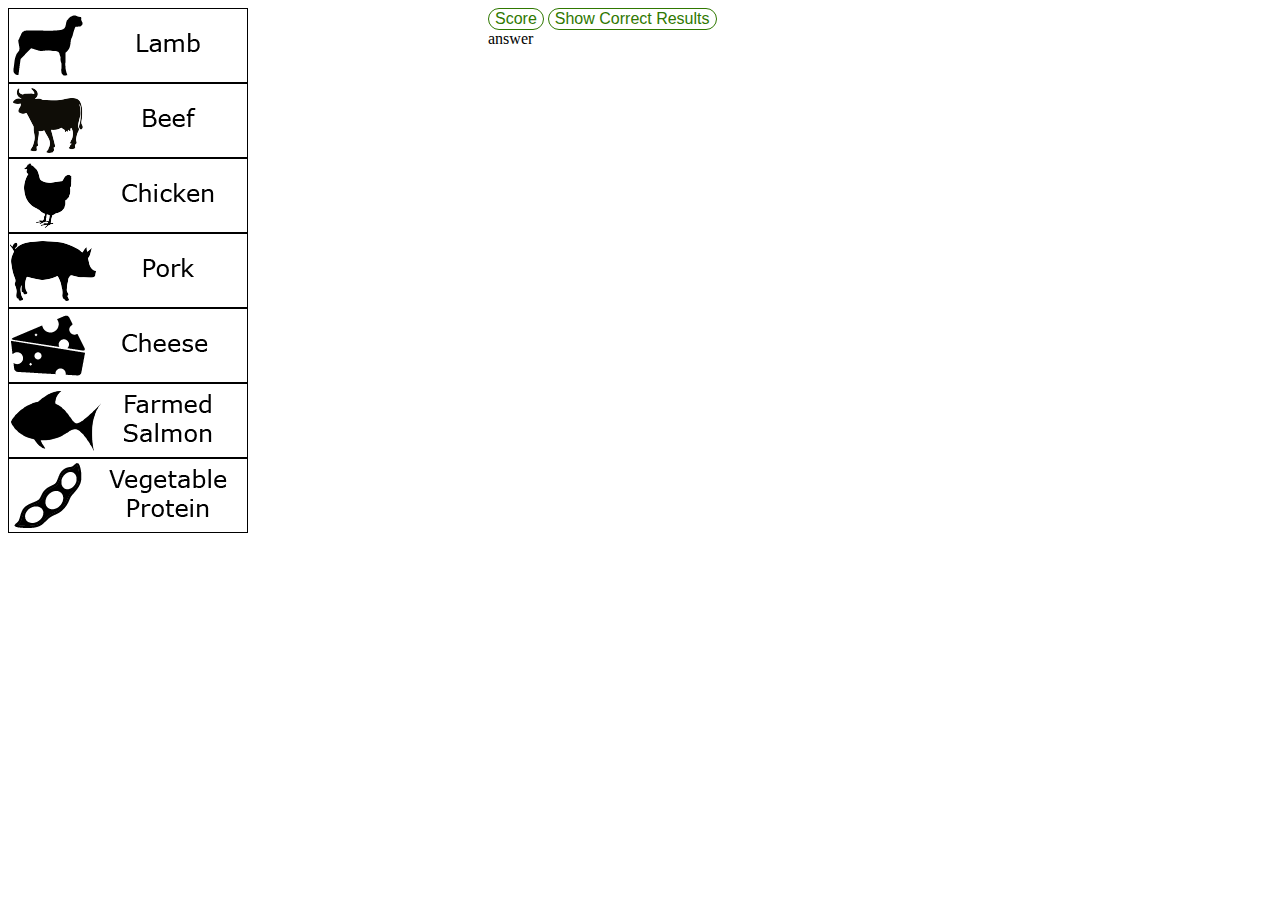
<file: index.html>
<!doctype html>

<html lang="en">
<head>
  <meta charset="utf-8">
  <link rel="stylesheet" href="css/dragula.css">
  <link rel="stylesheet" href="css/styles.css">
</head>

<body>
  <div id="list1" class="column">
    <div id="i1" class="item"><img src='resources/lamb-card@1x.png'/></div>
    <div id="i2" class="item"><img src='resources/beef-card@1x.png'/></div>
    <div id="i6" class="item"><img src='resources/chicken-card@1x.png'/></div>
    <div id="i4" class="item"><img src='resources/pork-card@1x.png'/></div>
    <div id="i3" class="item"><img src='resources/cheese-card@1x.png'/></div>
    <div id="i5" class="item"><img src='resources/farmed-salmon-card@1x.png'/></div>
    <div id="i7" class="item"><img src='resources/vegetable-protein-card@1x.png'/></div>
  </div>
  <div id="results" class="column" style="visibility: hidden">
    <div id="i1" class="item"><img src='resources/lamb-result@1x.png'/></div>
    <div id="i2" class="item"><img src='resources/beef-result@1x.png'/></div>
    <div id="i3" class="item"><img src='resources/cheese-result@1x.png'/></div>
    <div id="i4" class="item"><img src='resources/pork-result@1x.png'/></div>
    <div id="i5" class="item"><img src='resources/farmed-salmon-result@1x.png'/></div>
    <div id="i6" class="item"><img src='resources/chicken-result@1x.png'/></div>
    <div id="i7" class="item"><img src='resources/vegetable-protein-result@1x.png'/></div>
  </div>

  <button onclick="score()" class="ScoreButton">Score</button>
  <button onclick="showresults()" class="ScoreButton">Show Correct Results</button>

  <div id="answer">answer</div>

  <script src="js/dragula.js"></script>
  <script src="js/code.js"></script>
</body>


</html>
</file>
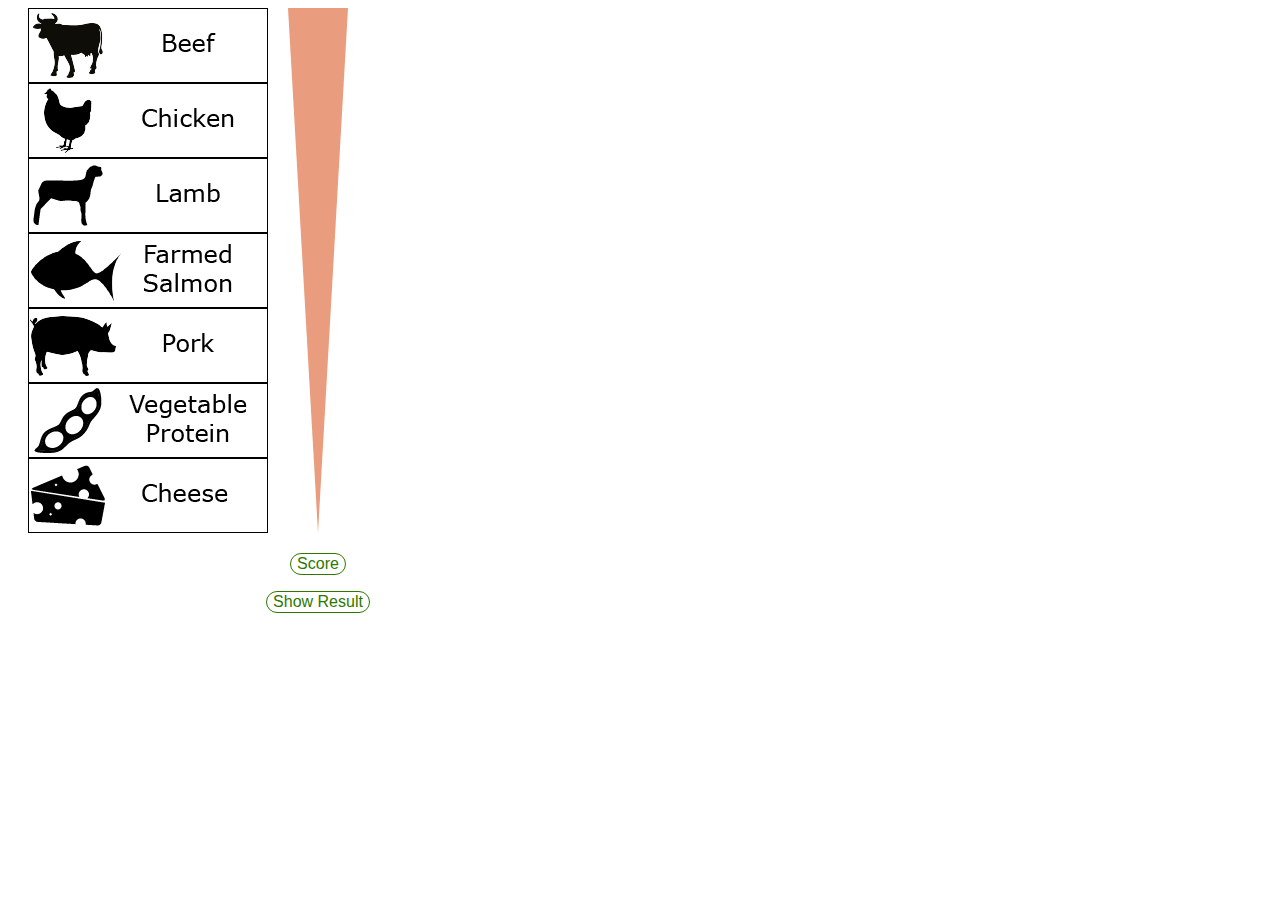
<file: ghg.html>
<!doctype html>

<html lang="en">
<head>
  <meta charset="utf-8">
  <link rel="stylesheet" href="css/dragula.css">
  <link rel="stylesheet" href="css/styles.css">
</head>

  <body>
    <div id="list1" class="column left grabbable">
      <!-- the 'i0, i1,...' id fields indicate the correct order for the game and are used by the scoring function -->
      <div id="i1"><img src='resources/beef-card@1x.png'/></div>
      <div id="i5"><img src='resources/chicken-card@1x.png'/></div>
      <div id="i0"><img src='resources/lamb-card@1x.png'/></div>
      <div id="i4"><img src='resources/farmed-salmon-card@1x.png'/></div>
      <div id="i3"><img src='resources/pork-card@1x.png'/></div>
      <div id="i6"><img src='resources/vegetable-protein-card@1x.png'/></div>
      <div id="i2"><img src='resources/cheese-card@1x.png'/></div>
    </div>
    <div class="triangle-down ghg column middle"></div>
    <div class="column">
      <div id="results" class="column right" style="visibility: hidden">
        <div><img src='resources/lamb-result@1x.png'/></div>
        <div><img src='resources/beef-result@1x.png'/></div>
        <div><img src='resources/cheese-result@1x.png'/></div>
        <div><img src='resources/pork-result@1x.png'/></div>
        <div><img src='resources/farmed-salmon-result@1x.png'/></div>
        <div><img src='resources/chicken-result@1x.png'/></div>
        <div><img src='resources/vegetable-protein-result@1x.png'/></div>
      </div>
    </div>

    <div class="buttons">
      <button onclick="score()" class="ScoreButton">Score</button>
      <p>   </p>
      <button id="scorebutton" onclick="showresults()" class="ScoreButton">Show Result</button>
  </div>

    <script src="js/dragula.js"></script>
    <script src="js/code.js"></script>
  </body>

</html>
</file>
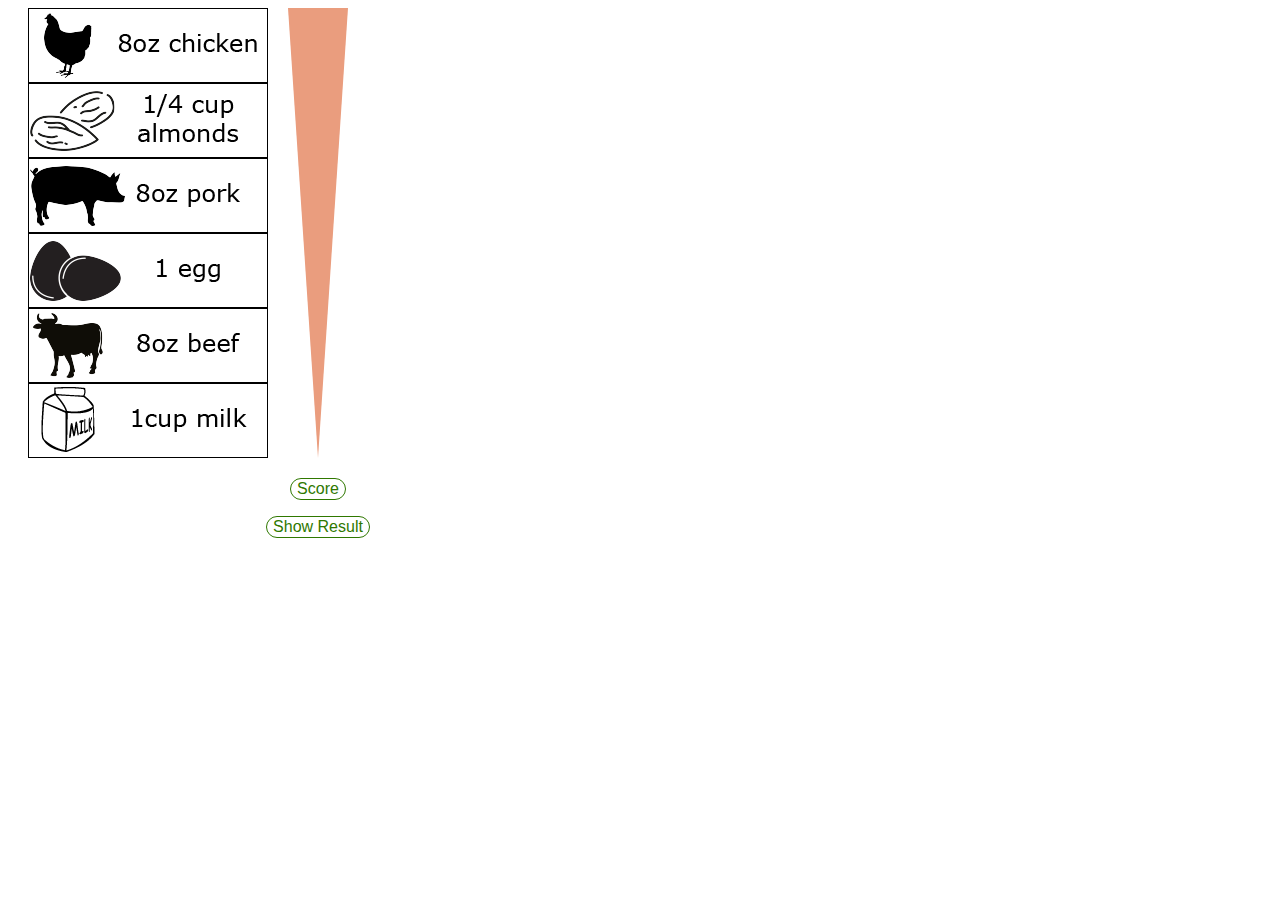
<file: water.html>
<!doctype html>

<html lang="en">
<head>
  <meta charset="utf-8">
  <link rel="stylesheet" href="css/dragula.css">
  <link rel="stylesheet" href="css/styles.css">
</head>

  <body>
    <div id="list1" class="column left grabbable">
      <!-- the 'i0, i1,...' id fields indicate the correct order for the game and are used by the scoring function -->
      <div id="i2"><img src='resources/water-chicken-card@1x.png'/></div>
      <div id="i5"><img src='resources/water-almonds-card@1x.png'/></div>
      <div id="i1"><img src='resources/water-pork-card@1x.png'/></div>
      <div id="i4"><img src='resources/water-egg-card@1x.png'/></div>
      <div id="i0"><img src='resources/water-beef-card@1x.png'/></div>
      <div id="i3"><img src='resources/water-milk-card@1x.png'/></div>
    </div>
    <div class="triangle-down water column middle"></div>
    <div class="column">
      <div id="results" class="column right" style="visibility: hidden">
        <div><img src='resources/water-beef-result@1x.png'/></div>
        <div><img src='resources/water-pork-result@1x.png'/></div>
        <div><img src='resources/water-chicken-result@1x.png'/></div>
        <div><img src='resources/water-milk-result@1x.png'/></div>
        <div><img src='resources/water-egg-result@1x.png'/></div>
        <div><img src='resources/water-almonds-result@1x.png'/></div>
      </div>
    </div>

    <div class="buttons">
      <button onclick="score()" class="ScoreButton">Score</button>
      <p>   </p>
      <button id="scorebutton" onclick="showresults()" class="ScoreButton">Show Result</button>
  </div>

    <script src="js/dragula.js"></script>
    <script src="js/code.js"></script>
  </body>

</html>
</file>
<file: css/dragula.css>
.gu-mirror {
  position: fixed !important;
  margin: 0 !important;
  z-index: 9999 !important;
  opacity: 0.8;
  -ms-filter: "progid:DXImageTransform.Microsoft.Alpha(Opacity=80)";
  filter: alpha(opacity=80);
}
.gu-hide {
  display: none !important;
}
.gu-unselectable {
  -webkit-user-select: none !important;
  -moz-user-select: none !important;
  -ms-user-select: none !important;
  user-select: none !important;
}
.gu-transit {
  opacity: 0.2;
  -ms-filter: "progid:DXImageTransform.Microsoft.Alpha(Opacity=20)";
  filter: alpha(opacity=20);
}
</file>
<file: css/styles.css>
.column {
    float: left;
}

.left, .right {
    width: 280px;
}
  
.middle {
   width: 60px;
}

.buttons {
    padding: 20px 0;
    width: 620px;
    height: 50px;
    clear: both;
    text-align: center;
}

img {
    display: block;
    margin-left: auto;
    margin-right: auto;
}

/* grabbing cursor*/
.grabbable img{
    cursor: move;
    cursor: grab;
    cursor: -moz-grab;
    cursor: -webkit-grab;
}

/*keep grabbing icon while moving box */
.gu-mirror {
    cursor: grabbing;
    cursor: -moz-grabbing;
    cursor: -webkit-grabbing;
  }

.triangle-down {
	width: 0;
	height: 0;
	border-left: 30px solid transparent;
    border-right: 30px solid transparent;
}

/* size of triangle changes for water and ghg game */
.ghg {border-top: 525px solid #EA9D7E;}
.water {border-top: 450px solid #EA9D7E;}

.ScoreButton {
    font-size: 12pt;
    font-family: "Verdana", Geneva, sans-serif;
    color: #2F7800;
    transition: all 0.2s ease;
    border-radius: 50px;
    border: 1px solid #2F7800;
    background: transparent
}
</file>
